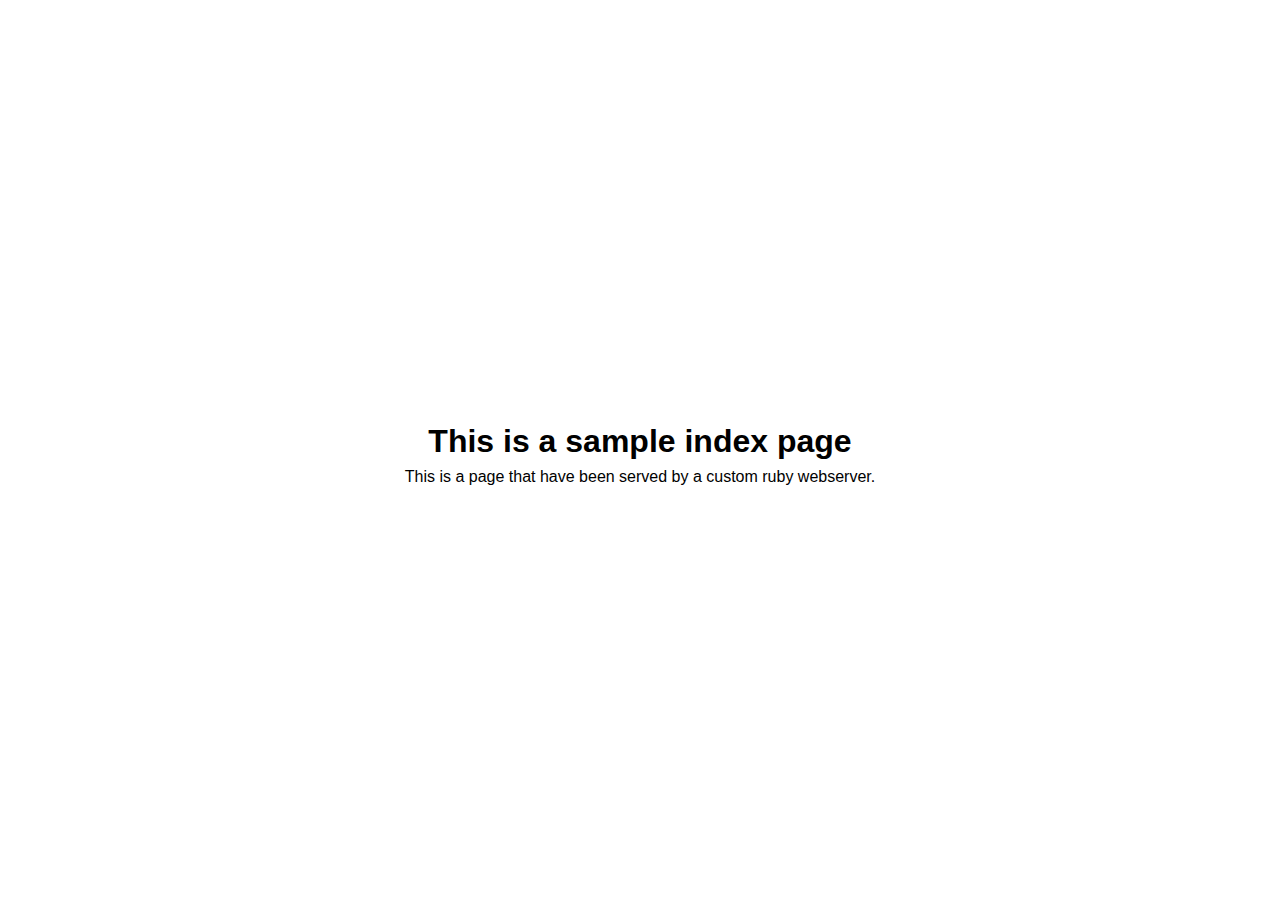
<file: public/index.html>
<!DOCTYPE html>
<html lang="en">
<head>
    <meta charset="UTF-8">
    <meta http-equiv="X-UA-Compatible" content="IE=edge">
    <meta name="viewport" content="width=device-width, initial-scale=1.0">
    <title>Sample</title>
    <link rel="stylesheet" href="css/style.css">
</head>
<body>
    <div class="container">
        <h1>This is a sample index page</h1>
        <p>This is a page that have been served by a custom ruby webserver.</p>
    </div>
</body>
</html>
</file>
<file: public/css/style.css>
* {
    margin: 0;
    padding: 0;
    box-sizing: border-box;
}

body {
    font-family: Arial, Helvetica, sans-serif;
}

h1, h2, h3 {
    margin: .5rem;
}

.container {
    text-align: center;
    width: 100%;
    height: 100vh;
    display: flex;
    flex-direction: column;
    justify-content: center;
    align-items: center;
}
</file>
